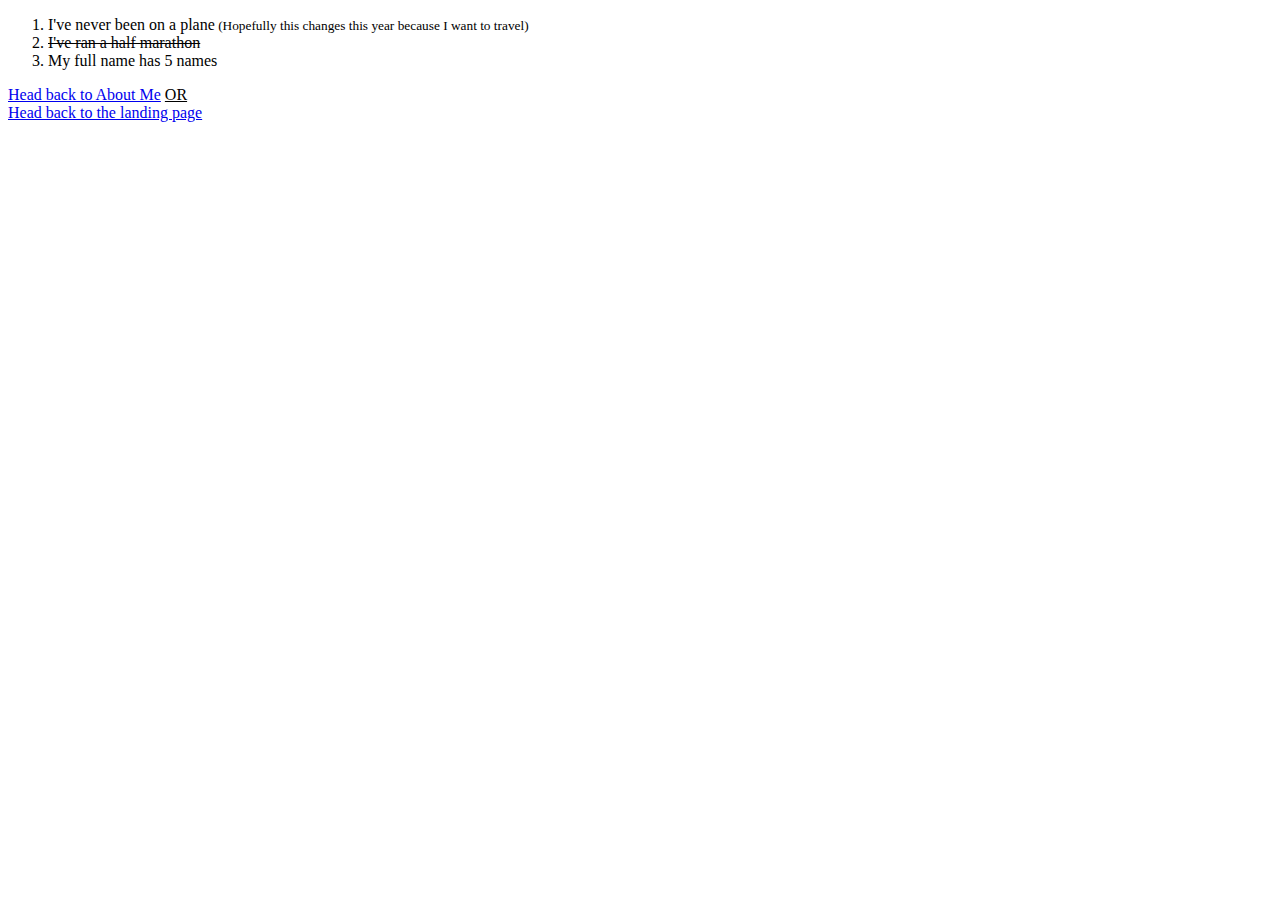
<file: answer.html>
<!DOCTYPE html>
<html lang="en">
    <head>
        <title>answer</title>
    </head>
    <body>
        <ol>
            <li>I've never been on a plane<small> (Hopefully this changes this year because I want to travel)</small></li>
            <li>
                <s>
                    <del>
                        I've ran a half marathon
                    </del>
                </s>
            </li>
            <li>My full name has 5 names</li>
        </ol>
        <div>
            <a href="about.html">Head back to About Me</a>
            <u>OR</u>
        </div>
        <a href="index.html">Head back to the landing page</a>
    </body>
</html>
</file>
